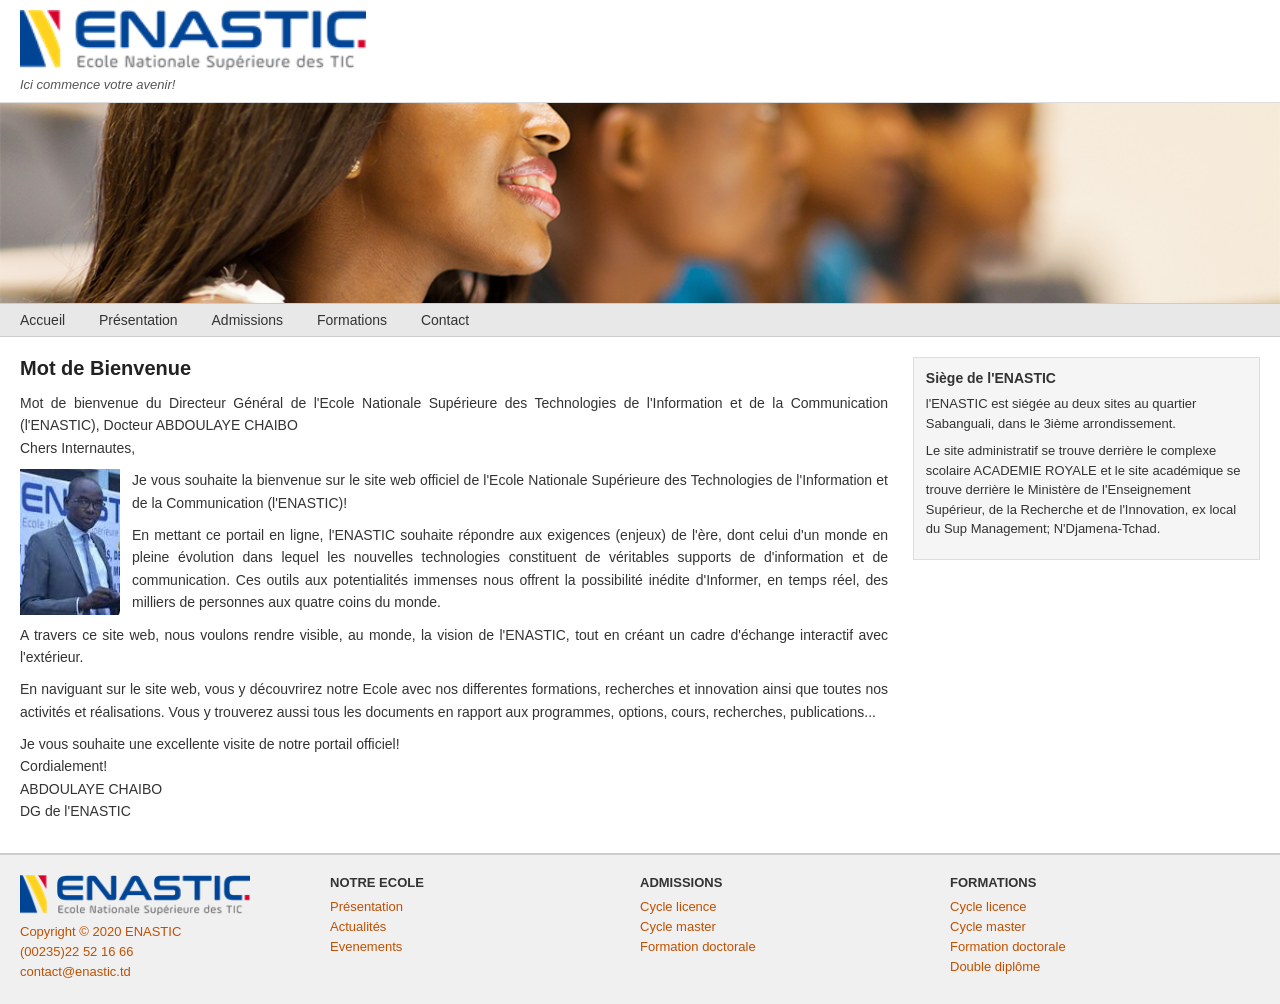
<file: index.html>
<!DOCTYPE html>
<!-- Projet développé par ADOUM ALI MAHAMAT OUTMAN
     Etudiant en 2ème année de Télécommunication - ENASTIC
     Tél : 66320829 -->
<html lang="fr">
<head>
    <meta charset="UTF-8">
    <meta name="viewport" content="width=device-width, initial-scale=1.0">
    <title>ENASTIC - Accueil</title>
    <link rel="stylesheet" href="style.css">
</head>
<body>

    <!-- EN-TETE -->
    <header>
        <img src="logo.png" alt="Logo ENASTIC">
        <p>Ici commence votre avenir!</p>
    </header>

    <!-- BANNIERE -->
    <div id="banniere">
        <img src="banniere.jpg" alt="Bannière ENASTIC">
    </div>

    <!-- MENU NAVIGATION -->
    <nav>
        <ul>
            <li><a href="index.html">Accueil</a></li>
            <li><a href="presentation.html">Présentation</a></li>
            <li><a href="admission.html">Admissions</a></li>
            <li><a href="formations.html">Formations</a></li>
            <li><a href="contact.html">Contact</a></li>
        </ul>
    </nav>

    <!-- CORPS DE LA PAGE -->
    <section>

        <!-- ARTICLE PRINCIPAL -->
        <article>
            <h1>Mot de Bienvenue</h1>
            <p>Mot de bienvenue du Directeur Général de l'Ecole Nationale Supérieure des Technologies de l'Information et de la Communication (l'ENASTIC), Docteur ABDOULAYE CHAIBO<br>
            Chers Internautes,</p>

            <img src="directeur.jpg" alt="Directeur Général" class="img-directeur">

            <p>Je vous souhaite la bienvenue sur le site web officiel de l'Ecole Nationale Supérieure des Technologies de l'Information et de la Communication (l'ENASTIC)!</p>
            <p>En mettant ce portail en ligne, l'ENASTIC souhaite répondre aux exigences (enjeux) de l'ère, dont celui d'un monde en pleine évolution dans lequel les nouvelles technologies constituent de véritables supports de d'information et de communication. Ces outils aux potentialités immenses nous offrent la possibilité inédite d'Informer, en temps réel, des milliers de personnes aux quatre coins du monde.</p>
            <p>A travers ce site web, nous voulons rendre visible, au monde, la vision de l'ENASTIC, tout en créant un cadre d'échange interactif avec l'extérieur.</p>
            <p>En naviguant sur le site web, vous y découvrirez notre Ecole avec nos differentes formations, recherches et innovation ainsi que toutes nos activités et réalisations. Vous y trouverez aussi tous les documents en rapport aux programmes, options, cours, recherches, publications...</p>
            <p>Je vous souhaite une excellente visite de notre portail officiel!<br>
            Cordialement!<br>
            ABDOULAYE CHAIBO<br>
            DG de l'ENASTIC</p>
        </article>

        <!-- ASIDE -->
        <aside>
            <h3>Siège de l'ENASTIC</h3>
            <p>l'ENASTIC est siégée au deux sites au quartier Sabanguali, dans le 3ième arrondissement.</p>
            <p>Le site administratif se trouve derrière le complexe scolaire ACADEMIE ROYALE et le site académique se trouve derrière le Ministère de l'Enseignement Supérieur, de la Recherche et de l'Innovation, ex local du Sup Management; N'Djamena-Tchad.</p>
        </aside>

    </section>

    <!-- PIED DE PAGE -->
    <footer>
        <div class="footer-block">
            <img src="logo.png" alt="Logo ENASTIC">
            <p>Copyright &copy; 2020 ENASTIC</p>
            <p>(00235)22 52 16 66</p>
            <p>contact@enastic.td</p>
        </div>
        <div class="footer-block">
            <h3>Notre Ecole</h3>
            <ul>
                <li><a href="presentation.html">Présentation</a></li>
                <li><a href="#">Actualités</a></li>
                <li><a href="#">Evenements</a></li>
            </ul>
        </div>
        <div class="footer-block">
            <h3>Admissions</h3>
            <ul>
                <li><a href="admission.html">Cycle licence</a></li>
                <li><a href="admission.html">Cycle master</a></li>
                <li><a href="admission.html">Formation doctorale</a></li>
            </ul>
        </div>
        <div class="footer-block">
            <h3>Formations</h3>
            <ul>
                <li><a href="formations.html">Cycle licence</a></li>
                <li><a href="formations.html">Cycle master</a></li>
                <li><a href="formations.html">Formation doctorale</a></li>
                <li><a href="formations.html">Double diplôme</a></li>
            </ul>
        </div>
    </footer>

</body>
</html>
</file>
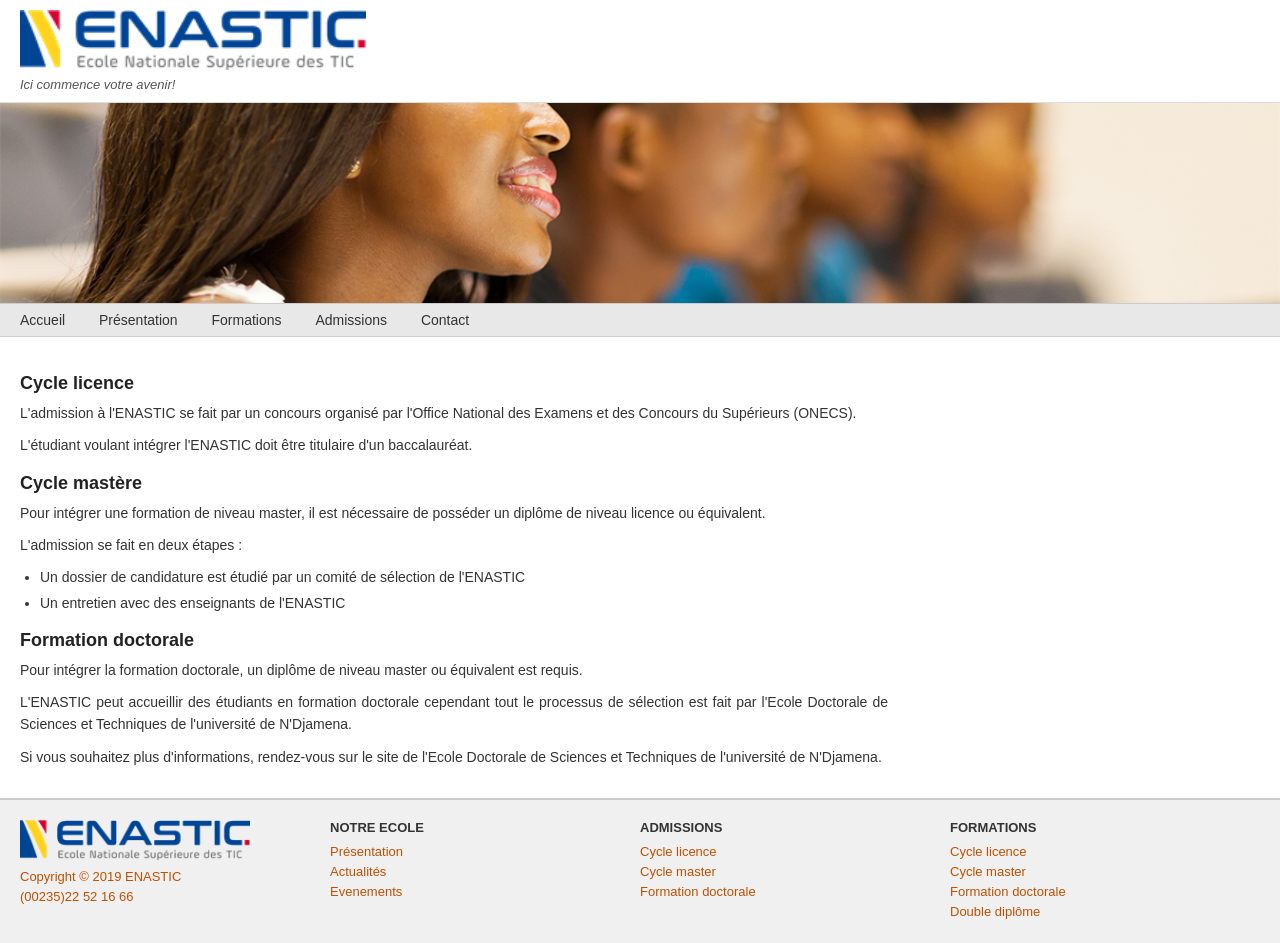
<file: admission.html>
<!DOCTYPE html>
<!-- Projet développé par ADOUM ALI MAHAMAT OUTMAN
     Etudiant en 2ème année de Télécommunication - ENASTIC
     Tél : 66320829 -->
<html lang="fr">
<head>
    <meta charset="UTF-8">
    <meta name="viewport" content="width=device-width, initial-scale=1.0">
    <title>ENASTIC - Admissions</title>
    <link rel="stylesheet" href="style.css">
</head>
<body>

    <!-- EN-TETE -->
    <header>
        <img src="logo.png" alt="Logo ENASTIC">
        <p>Ici commence votre avenir!</p>
    </header>

    <!-- BANNIERE -->
    <div id="banniere">
        <img src="banniere.jpg" alt="Bannière ENASTIC">
    </div>

    <!-- MENU NAVIGATION -->
    <nav>
        <ul>
            <li><a href="index.html">Accueil</a></li>
            <li><a href="presentation.html">Présentation</a></li>
            <li><a href="formations.html">Formations</a></li>
            <li><a href="admission.html">Admissions</a></li>
            <li><a href="contact.html">Contact</a></li>
        </ul>
    </nav>

    <!-- CORPS DE LA PAGE -->
    <section>
        <article>
            <h2>Cycle licence</h2>
            <p>L'admission à l'ENASTIC se fait par un concours organisé par l'Office National des Examens et des Concours du Supérieurs (ONECS).</p>
            <p>L'étudiant voulant intégrer l'ENASTIC doit être titulaire d'un baccalauréat.</p>

            <h2>Cycle mastère</h2>
            <p>Pour intégrer une formation de niveau master, il est nécessaire de posséder un diplôme de niveau licence ou équivalent.</p>
            <p>L'admission se fait en deux étapes :</p>
            <ul>
                <li>Un dossier de candidature est étudié par un comité de sélection de l'ENASTIC</li>
                <li>Un entretien avec des enseignants de l'ENASTIC</li>
            </ul>

            <h2>Formation doctorale</h2>
            <p>Pour intégrer la formation doctorale, un diplôme de niveau master ou équivalent est requis.</p>
            <p>L'ENASTIC peut accueillir des étudiants en formation doctorale cependant tout le processus de sélection est fait par l'Ecole Doctorale de Sciences et Techniques de l'université de N'Djamena.</p>
            <p>Si vous souhaitez plus d'informations, rendez-vous sur le site de l'Ecole Doctorale de Sciences et Techniques de l'université de N'Djamena.</p>
        </article>
    </section>

    <!-- PIED DE PAGE -->
    <footer>
        <div class="footer-block">
            <img src="logo.png" alt="Logo ENASTIC">
            <p>Copyright &copy; 2019 ENASTIC</p>
            <p>(00235)22 52 16 66</p>
        </div>
        <div class="footer-block">
            <h3>Notre Ecole</h3>
            <ul>
                <li><a href="presentation.html">Présentation</a></li>
                <li><a href="#">Actualités</a></li>
                <li><a href="#">Evenements</a></li>
            </ul>
        </div>
        <div class="footer-block">
            <h3>Admissions</h3>
            <ul>
                <li><a href="admission.html">Cycle licence</a></li>
                <li><a href="admission.html">Cycle master</a></li>
                <li><a href="admission.html">Formation doctorale</a></li>
            </ul>
        </div>
        <div class="footer-block">
            <h3>Formations</h3>
            <ul>
                <li><a href="formations.html">Cycle licence</a></li>
                <li><a href="formations.html">Cycle master</a></li>
                <li><a href="formations.html">Formation doctorale</a></li>
                <li><a href="formations.html">Double diplôme</a></li>
            </ul>
        </div>
    </footer>

</body>
</html>
</file>
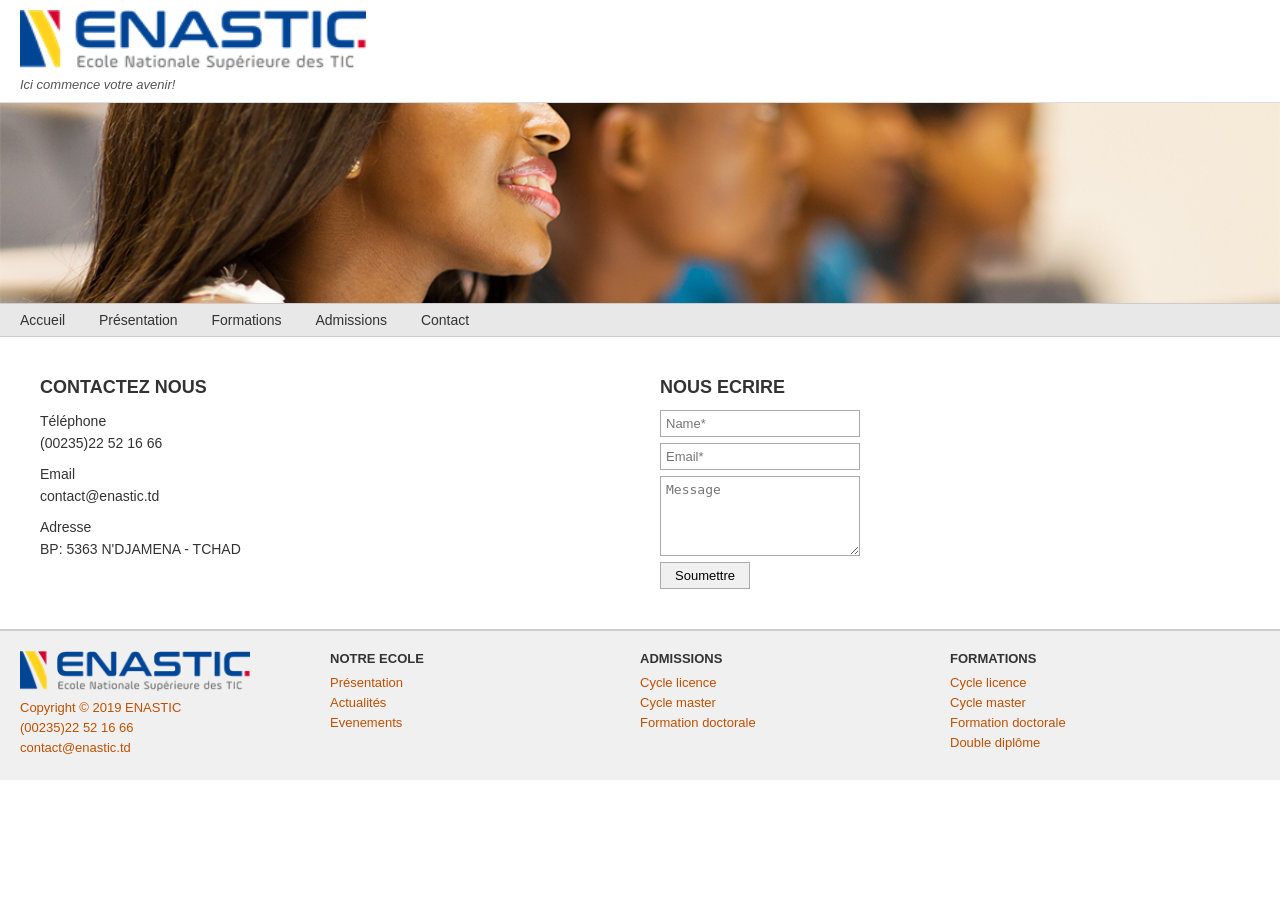
<file: contact.html>
<!DOCTYPE html>
<!-- Projet développé par ADOUM ALI MAHAMAT OUTMAN
     Etudiant en 2ème année de Télécommunication - ENASTIC
     Tél : 66320829 -->
<html lang="fr">
<head>
    <meta charset="UTF-8">
    <meta name="viewport" content="width=device-width, initial-scale=1.0">
    <title>ENASTIC - Contact</title>
    <link rel="stylesheet" href="style.css">
</head>
<body>

    <!-- EN-TETE -->
    <header>
        <img src="logo.png" alt="Logo ENASTIC">
        <p>Ici commence votre avenir!</p>
    </header>

    <!-- BANNIERE -->
    <div id="banniere">
        <img src="banniere.jpg" alt="Bannière ENASTIC">
    </div>

    <!-- MENU NAVIGATION -->
    <nav>
        <ul>
            <li><a href="index.html">Accueil</a></li>
            <li><a href="presentation.html">Présentation</a></li>
            <li><a href="formations.html">Formations</a></li>
            <li><a href="admission.html">Admissions</a></li>
            <li><a href="contact.html">Contact</a></li>
        </ul>
    </nav>

    <!-- CORPS DE LA PAGE -->
    <section>
        <div class="contact-wrapper">

            <!-- BLOC CONTACTEZ NOUS -->
            <div class="contact-info">
                <h2>CONTACTEZ NOUS</h2>
                <p>Téléphone<br>(00235)22 52 16 66</p>
                <p>Email<br>contact@enastic.td</p>
                <p>Adresse<br>BP: 5363 N'DJAMENA - TCHAD</p>
            </div>

            <!-- BLOC FORMULAIRE -->
            <div class="contact-form">
                <h2>NOUS ECRIRE</h2>
                <form action="#" method="post">
                    <input type="text" name="nom" placeholder="Name*">
                    <input type="email" name="email" placeholder="Email*">
                    <textarea name="message" placeholder="Message"></textarea>
                    <button type="submit">Soumettre</button>
                </form>
            </div>

        </div>
    </section>

    <!-- PIED DE PAGE -->
    <footer>
        <div class="footer-block">
            <img src="logo.png" alt="Logo ENASTIC">
            <p>Copyright &copy; 2019 ENASTIC</p>
            <p>(00235)22 52 16 66</p>
            <p>contact@enastic.td</p>
        </div>
        <div class="footer-block">
            <h3>Notre Ecole</h3>
            <ul>
                <li><a href="presentation.html">Présentation</a></li>
                <li><a href="#">Actualités</a></li>
                <li><a href="#">Evenements</a></li>
            </ul>
        </div>
        <div class="footer-block">
            <h3>Admissions</h3>
            <ul>
                <li><a href="admission.html">Cycle licence</a></li>
                <li><a href="admission.html">Cycle master</a></li>
                <li><a href="admission.html">Formation doctorale</a></li>
            </ul>
        </div>
        <div class="footer-block">
            <h3>Formations</h3>
            <ul>
                <li><a href="formations.html">Cycle licence</a></li>
                <li><a href="formations.html">Cycle master</a></li>
                <li><a href="formations.html">Formation doctorale</a></li>
                <li><a href="formations.html">Double diplôme</a></li>
            </ul>
        </div>
    </footer>

</body>
</html>
</file>
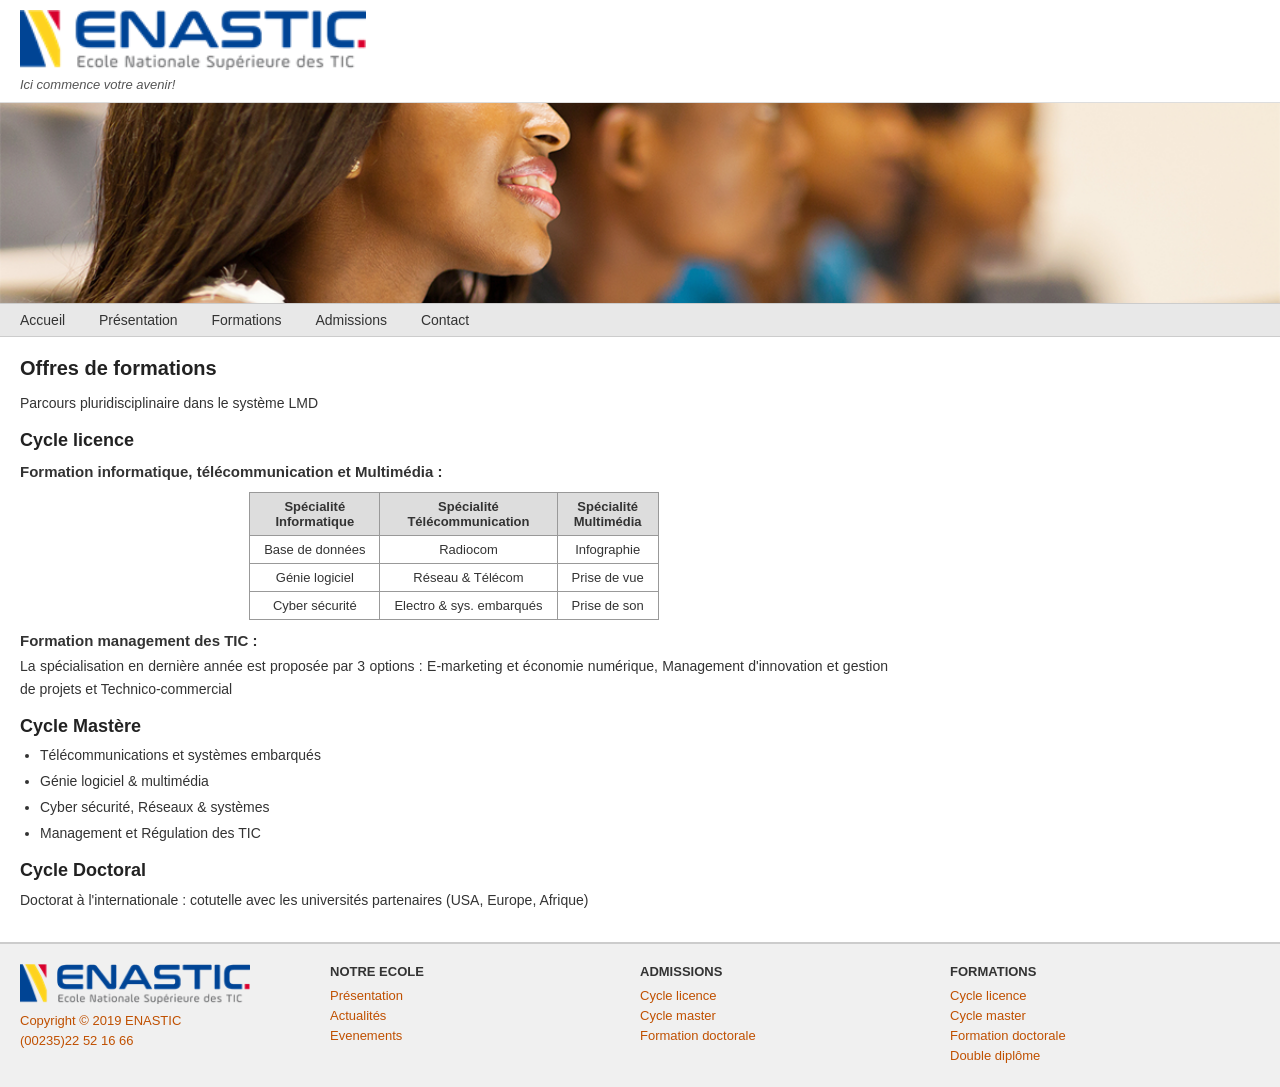
<file: formations.html>
<!DOCTYPE html>
<!-- Projet développé par ADOUM ALI MAHAMAT OUTMAN
     Etudiant en 2ème année de Télécommunication - ENASTIC
     Tél : 66320829 -->
<html lang="fr">
<head>
    <meta charset="UTF-8">
    <meta name="viewport" content="width=device-width, initial-scale=1.0">
    <title>ENASTIC - Formations</title>
    <link rel="stylesheet" href="style.css">
</head>
<body>

    <!-- EN-TETE -->
    <header>
        <img src="logo.png" alt="Logo ENASTIC">
        <p>Ici commence votre avenir!</p>
    </header>

    <!-- BANNIERE -->
    <div id="banniere">
        <img src="banniere.jpg" alt="Bannière ENASTIC">
    </div>

    <!-- MENU NAVIGATION -->
    <nav>
        <ul>
            <li><a href="index.html">Accueil</a></li>
            <li><a href="presentation.html">Présentation</a></li>
            <li><a href="formations.html">Formations</a></li>
            <li><a href="admission.html">Admissions</a></li>
            <li><a href="contact.html">Contact</a></li>
        </ul>
    </nav>

    <!-- CORPS DE LA PAGE -->
    <section>
        <article>
            <h1>Offres de formations</h1>
            <p>Parcours pluridisciplinaire dans le système LMD</p>

            <h2>Cycle licence</h2>

            <h3>Formation informatique, télécommunication et Multimédia :</h3>
            <table>
                <tr>
                    <th>Spécialité<br>Informatique</th>
                    <th>Spécialité<br>Télécommunication</th>
                    <th>Spécialité<br>Multimédia</th>
                </tr>
                <tr>
                    <td>Base de données</td>
                    <td>Radiocom</td>
                    <td>Infographie</td>
                </tr>
                <tr>
                    <td>Génie logiciel</td>
                    <td>Réseau &amp; Télécom</td>
                    <td>Prise de vue</td>
                </tr>
                <tr>
                    <td>Cyber sécurité</td>
                    <td>Electro &amp; sys. embarqués</td>
                    <td>Prise de son</td>
                </tr>
            </table>

            <h3>Formation management des TIC :</h3>
            <p>La spécialisation en dernière année est proposée par 3 options : E-marketing et économie numérique, Management d'innovation et gestion de projets et Technico-commercial</p>

            <h2>Cycle Mastère</h2>
            <ul>
                <li>Télécommunications et systèmes embarqués</li>
                <li>Génie logiciel &amp; multimédia</li>
                <li>Cyber sécurité, Réseaux &amp; systèmes</li>
                <li>Management et Régulation des TIC</li>
            </ul>

            <h2>Cycle Doctoral</h2>
            <p>Doctorat à l'internationale : cotutelle avec les universités partenaires (USA, Europe, Afrique)</p>
        </article>
    </section>

    <!-- PIED DE PAGE -->
    <footer>
        <div class="footer-block">
            <img src="logo.png" alt="Logo ENASTIC">
            <p>Copyright &copy; 2019 ENASTIC</p>
            <p>(00235)22 52 16 66</p>
        </div>
        <div class="footer-block">
            <h3>Notre Ecole</h3>
            <ul>
                <li><a href="presentation.html">Présentation</a></li>
                <li><a href="#">Actualités</a></li>
                <li><a href="#">Evenements</a></li>
            </ul>
        </div>
        <div class="footer-block">
            <h3>Admissions</h3>
            <ul>
                <li><a href="admission.html">Cycle licence</a></li>
                <li><a href="admission.html">Cycle master</a></li>
                <li><a href="admission.html">Formation doctorale</a></li>
            </ul>
        </div>
        <div class="footer-block">
            <h3>Formations</h3>
            <ul>
                <li><a href="formations.html">Cycle licence</a></li>
                <li><a href="formations.html">Cycle master</a></li>
                <li><a href="formations.html">Formation doctorale</a></li>
                <li><a href="formations.html">Double diplôme</a></li>
            </ul>
        </div>
    </footer>

</body>
</html>
</file>
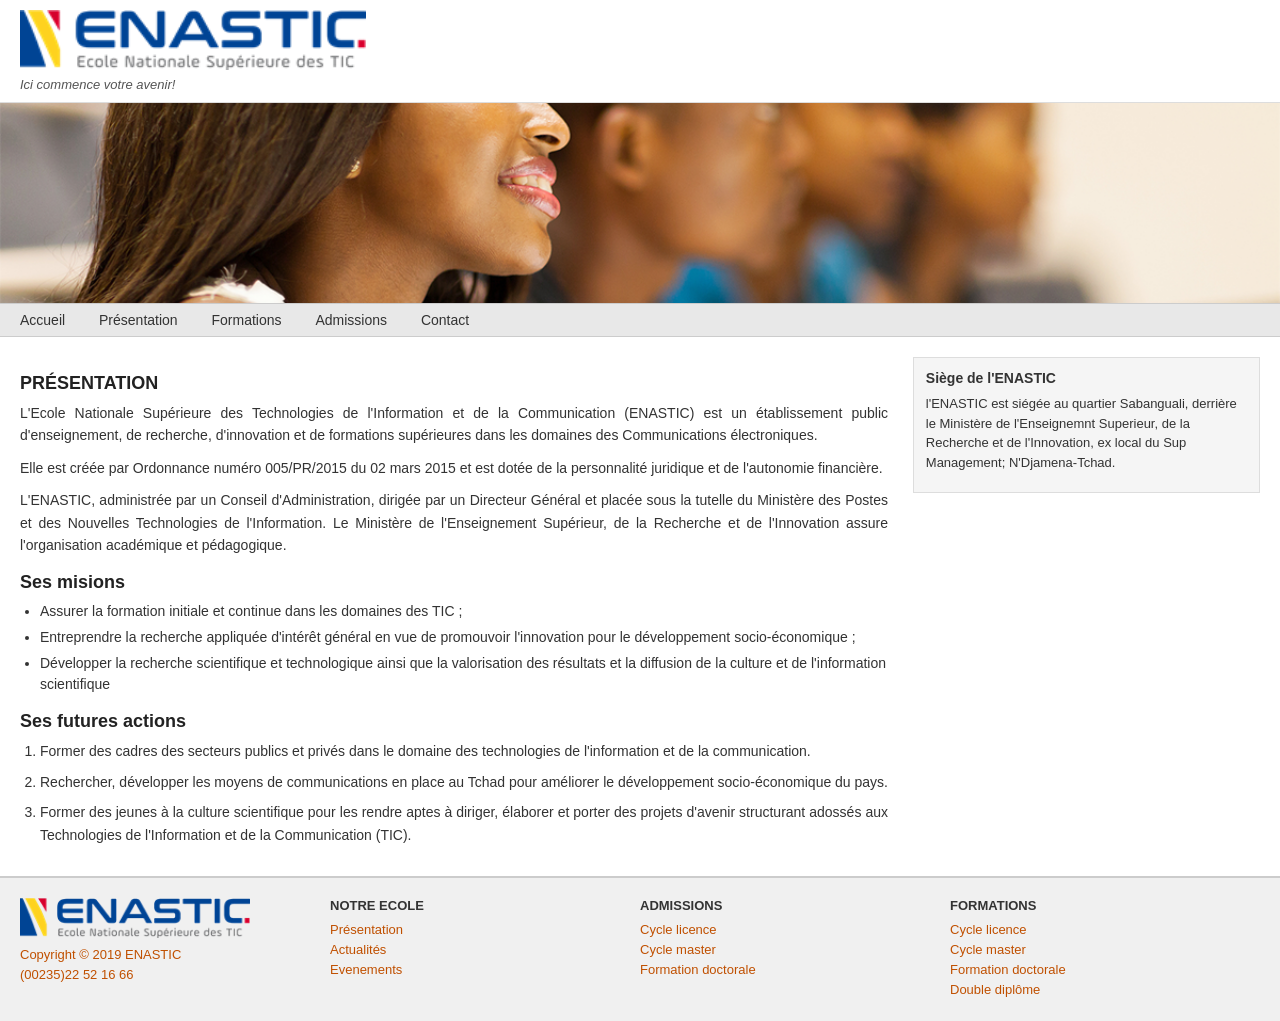
<file: presentation.html>
<!DOCTYPE html>
<!-- Projet développé par ADOUM ALI MAHAMAT OUTMAN
     Etudiant en 2ème année de Télécommunication - ENASTIC
     Tél : 66320829 -->
<html lang="fr">
<head>
    <meta charset="UTF-8">
    <meta name="viewport" content="width=device-width, initial-scale=1.0">
    <title>ENASTIC - Présentation</title>
    <link rel="stylesheet" href="style.css">
</head>
<body>

    <!-- EN-TETE -->
    <header>
        <img src="logo.png" alt="Logo ENASTIC">
        <p>Ici commence votre avenir!</p>
    </header>

    <!-- BANNIERE -->
    <div id="banniere">
        <img src="banniere.jpg" alt="Bannière ENASTIC">
    </div>

    <!-- MENU NAVIGATION -->
    <nav>
        <ul>
            <li><a href="index.html">Accueil</a></li>
            <li><a href="presentation.html">Présentation</a></li>
            <li><a href="formations.html">Formations</a></li>
            <li><a href="admission.html">Admissions</a></li>
            <li><a href="contact.html">Contact</a></li>
        </ul>
    </nav>

    <!-- CORPS DE LA PAGE -->
    <section>

        <!-- ARTICLE PRINCIPAL -->
        <article>
            <h2>PRÉSENTATION</h2>
            <p>L'Ecole Nationale Supérieure des Technologies de l'Information et de la Communication (ENASTIC) est un établissement public d'enseignement, de recherche, d'innovation et de formations supérieures dans les domaines des Communications électroniques.</p>
            <p>Elle est créée par Ordonnance numéro 005/PR/2015 du 02 mars 2015 et est dotée de la personnalité juridique et de l'autonomie financière.</p>
            <p>L'ENASTIC, administrée par un Conseil d'Administration, dirigée par un Directeur Général et placée sous la tutelle du Ministère des Postes et des Nouvelles Technologies de l'Information. Le Ministère de l'Enseignement Supérieur, de la Recherche et de l'Innovation assure l'organisation académique et pédagogique.</p>

            <h2>Ses misions</h2>
            <ul>
                <li>Assurer la formation initiale et continue dans les domaines des TIC ;</li>
                <li>Entreprendre la recherche appliquée d'intérêt général en vue de promouvoir l'innovation pour le développement socio-économique ;</li>
                <li>Développer la recherche scientifique et technologique ainsi que la valorisation des résultats et la diffusion de la culture et de l'information scientifique</li>
            </ul>

            <h2>Ses futures actions</h2>
            <ol>
                <li>Former des cadres des secteurs publics et privés dans le domaine des technologies de l'information et de la communication.</li>
                <li>Rechercher, développer les moyens de communications en place au Tchad pour améliorer le développement socio-économique du pays.</li>
                <li>Former des jeunes à la culture scientifique pour les rendre aptes à diriger, élaborer et porter des projets d'avenir structurant adossés aux Technologies de l'Information et de la Communication (TIC).</li>
            </ol>
        </article>

        <!-- ASIDE -->
        <aside>
            <h3>Siège de l'ENASTIC</h3>
            <p>l'ENASTIC est siégée au quartier Sabanguali, derrière le Ministère de l'Enseignemnt Superieur, de la Recherche et de l'Innovation, ex local du Sup Management; N'Djamena-Tchad.</p>
        </aside>

    </section>

    <!-- PIED DE PAGE -->
    <footer>
        <div class="footer-block">
            <img src="logo.png" alt="Logo ENASTIC">
            <p>Copyright &copy; 2019 ENASTIC</p>
            <p>(00235)22 52 16 66</p>
        </div>
        <div class="footer-block">
            <h3>Notre Ecole</h3>
            <ul>
                <li><a href="presentation.html">Présentation</a></li>
                <li><a href="#">Actualités</a></li>
                <li><a href="#">Evenements</a></li>
            </ul>
        </div>
        <div class="footer-block">
            <h3>Admissions</h3>
            <ul>
                <li><a href="admission.html">Cycle licence</a></li>
                <li><a href="admission.html">Cycle master</a></li>
                <li><a href="admission.html">Formation doctorale</a></li>
            </ul>
        </div>
        <div class="footer-block">
            <h3>Formations</h3>
            <ul>
                <li><a href="formations.html">Cycle licence</a></li>
                <li><a href="formations.html">Cycle master</a></li>
                <li><a href="formations.html">Formation doctorale</a></li>
                <li><a href="formations.html">Double diplôme</a></li>
            </ul>
        </div>
    </footer>

</body>
</html>
</file>
<file: style.css>
/* ===== RESET & BASE ===== */
* {
    margin: 0;
    padding: 0;
    box-sizing: border-box;
}

body {
    font-family: Arial, sans-serif;
    font-size: 14px;
    color: #333;
    background-color: #fff;
}

a {
    text-decoration: none;
    color: inherit;
}

/* ===== HEADER ===== */
header {
    padding: 10px 20px;
    background-color: #fff;
    border-bottom: 1px solid #ddd;
}

header img {
    height: 60px;
}

header p {
    font-style: italic;
    color: #555;
    font-size: 13px;
    margin-top: 4px;
}

/* ===== BANNIERE ===== */
#banniere {
    width: 100%;
}

#banniere img {
    width: 100%;
    height: 200px;
    object-fit: cover;
    display: block;
}

/* ===== NAV ===== */
nav {
    background-color: #e8e8e8;
    padding: 8px 20px;
    border-top: 1px solid #ccc;
    border-bottom: 1px solid #ccc;
}

nav ul {
    list-style: none;
}

nav ul li {
    display: inline-block;
    margin-right: 30px;
}

nav ul li a {
    color: #333;
    font-size: 14px;
    font-weight: normal;
}

nav ul li a:hover {
    color: #e07b00;
}

/* ===== SECTION PRINCIPALE ===== */
section {
    padding: 20px;
    overflow: hidden;
}

article {
    float: left;
    width: 70%;
}

aside {
    float: right;
    width: 28%;
    background-color: #f5f5f5;
    padding: 12px;
    border: 1px solid #ddd;
    font-size: 13px;
}

aside h3 {
    font-size: 14px;
    margin-bottom: 8px;
    color: #333;
}

aside p {
    margin-bottom: 8px;
    line-height: 1.5;
}

aside img {
    max-width: 100%;
    margin-bottom: 8px;
}

/* Clearfix pour section */
section::after {
    content: "";
    display: table;
    clear: both;
}

article h1 {
    font-size: 20px;
    margin-bottom: 12px;
    color: #222;
}

article h2 {
    font-size: 18px;
    margin-top: 16px;
    margin-bottom: 8px;
    color: #222;
}

article h3 {
    font-size: 15px;
    margin-top: 12px;
    margin-bottom: 6px;
}

article p {
    margin-bottom: 10px;
    line-height: 1.6;
    text-align: justify;
}

article ul {
    margin-left: 20px;
    margin-bottom: 10px;
}

article ul li {
    margin-bottom: 5px;
    line-height: 1.5;
}

article ol {
    margin-left: 20px;
    margin-bottom: 10px;
}

article ol li {
    margin-bottom: 8px;
    line-height: 1.6;
    text-align: justify;
}

/* Image dans article (index) */
.img-directeur {
    float: left;
    margin-right: 12px;
    margin-bottom: 8px;
    width: 100px;
}

/* ===== TABLE (formations) ===== */
table {
    border-collapse: collapse;
    margin: 12px auto;
}

table th, table td {
    border: 1px solid #999;
    padding: 6px 14px;
    text-align: center;
    font-size: 13px;
}

table th {
    background-color: #ddd;
    font-weight: bold;
}

/* ===== CONTACT PAGE ===== */
.contact-wrapper {
    display: flex;
    gap: 40px;
    padding: 20px;
}

.contact-info {
    flex: 1;
}

.contact-info h2 {
    font-size: 18px;
    margin-bottom: 12px;
}

.contact-info p {
    margin-bottom: 8px;
    line-height: 1.6;
}

.contact-form {
    flex: 1;
}

.contact-form h2 {
    font-size: 18px;
    margin-bottom: 12px;
}

.contact-form input,
.contact-form textarea {
    display: block;
    width: 200px;
    margin-bottom: 6px;
    padding: 5px;
    border: 1px solid #aaa;
    font-size: 13px;
}

.contact-form textarea {
    height: 80px;
    resize: vertical;
}

.contact-form button {
    padding: 5px 14px;
    font-size: 13px;
    cursor: pointer;
    background-color: #f0f0f0;
    border: 1px solid #aaa;
}

/* ===== FOOTER ===== */
footer {
    background-color: #f0f0f0;
    border-top: 2px solid #ccc;
    padding: 20px;
    overflow: hidden;
}

.footer-block {
    float: left;
    width: 25%;
    padding-right: 16px;
}

footer::after {
    content: "";
    display: table;
    clear: both;
}

.footer-block:first-child img {
    height: 40px;
    margin-bottom: 6px;
}

.footer-block p {
    color: #c05000;
    margin-bottom: 5px;
    font-size: 13px;
}

.footer-block h3 {
    font-size: 13px;
    font-weight: bold;
    margin-bottom: 8px;
    color: #333;
    text-transform: uppercase;
}

.footer-block ul {
    list-style: none;
    padding: 0;
}

.footer-block ul li {
    margin-bottom: 4px;
}

.footer-block ul li a {
    color: #c05000;
    font-size: 13px;
}

.footer-block ul li a:hover {
    text-decoration: underline;
}

/* ===== RESPONSIVE ===== */

/* Tablette : <= 768px */
@media (max-width: 768px) {

    /* Header */
    header img {
        height: 50px;
    }

    /* Bannière moins haute */
    #banniere img {
        height: 140px;
    }

    /* Nav : liens sur plusieurs lignes */
    nav ul li {
        display: inline-block;
        margin-right: 14px;
        margin-bottom: 4px;
    }

    /* Article et aside : empilés */
    article {
        float: none;
        width: 100%;
    }

    aside {
        float: none;
        width: 100%;
        margin-top: 16px;
    }

    /* Footer : 2 blocs par ligne */
    .footer-block {
        width: 50%;
        margin-bottom: 16px;
    }

    /* Contact : empilé */
    .contact-wrapper {
        flex-direction: column;
        gap: 20px;
    }

    .contact-form input,
    .contact-form textarea {
        width: 100%;
    }

    /* Table scrollable */
    article {
        overflow-x: auto;
    }

    table {
        width: 100%;
        font-size: 12px;
    }

    table th, table td {
        padding: 5px 8px;
    }
}

/* Mobile : <= 480px */
@media (max-width: 480px) {

    body {
        font-size: 13px;
    }

    header {
        padding: 8px 12px;
    }

    header img {
        height: 40px;
    }

    /* Nav : chaque lien sur sa propre ligne */
    nav {
        padding: 6px 12px;
    }

    nav ul li {
        display: block;
        margin-right: 0;
        margin-bottom: 6px;
    }

    /* Bannière plus petite */
    #banniere img {
        height: 100px;
    }

    /* Section */
    section {
        padding: 12px;
    }

    /* Image directeur prend moins de place */
    .img-directeur {
        width: 70px;
    }

    /* Footer : 1 bloc par ligne */
    .footer-block {
        width: 100%;
        margin-bottom: 14px;
    }

    /* Titres */
    article h1 {
        font-size: 17px;
    }

    article h2 {
        font-size: 15px;
    }
}
</file>
